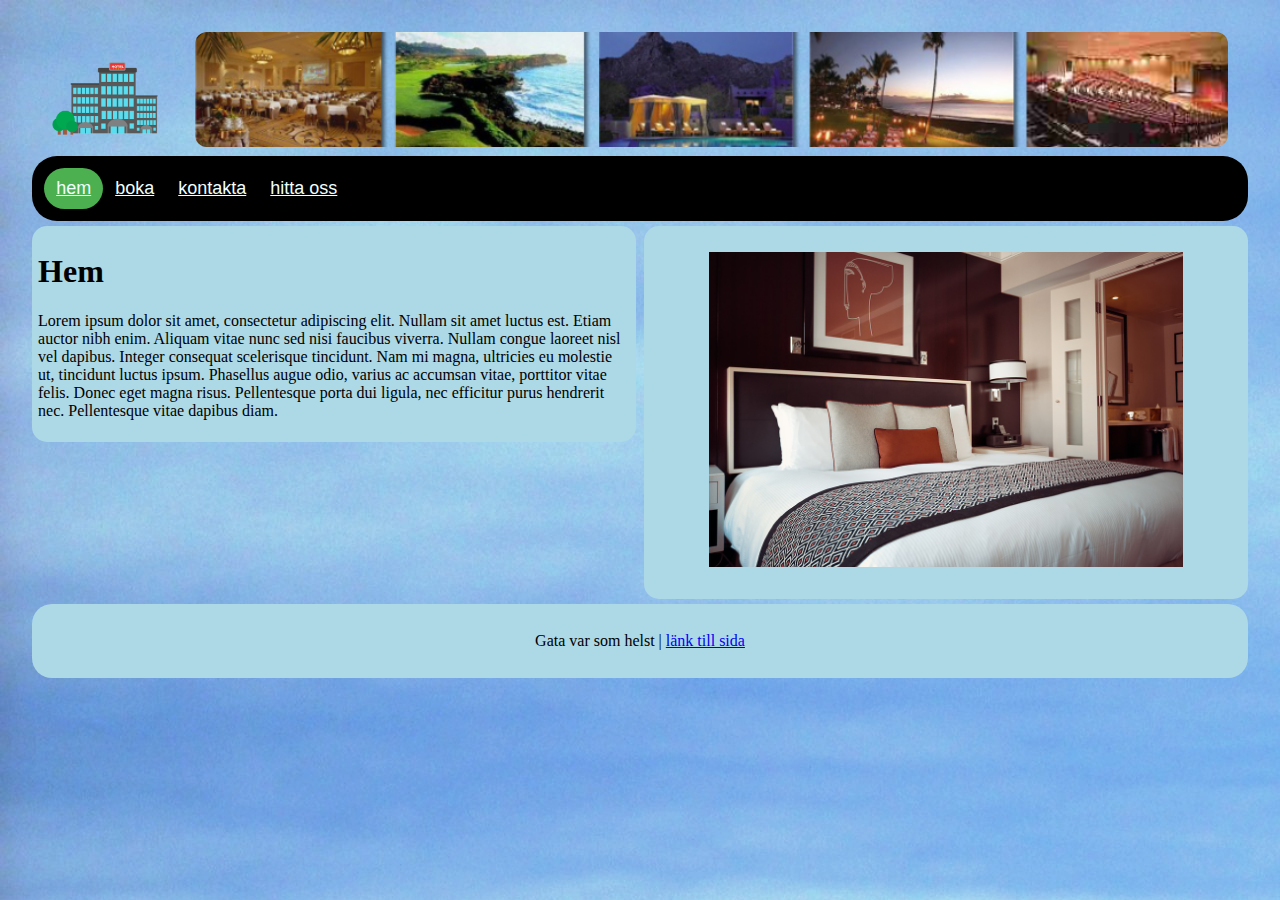
<file: index.html>
<!doctype html>
<html>

<head>
  <meta charset="utf-8">
  <meta name="viewport" content="width=device-width, initial-scale=1">
  <title>hem</title>
  <link href="style.css" rel="stylesheet" />
  <link href="gridstyle.css" rel="stylesheet" />
  <link rel="stylesheet" href="https://cdnjs.cloudflare.com/ajax/libs/font-awesome/4.7.0/css/font-awesome.min.css">

</head>

<body>
  <header>
    <img id="logo" src="building-3446376_960_720.png" alt="bild på hotel">
    <img id="banner" src="head-21-questions.png" alt="">
  </header>

  <nav class="bannernav" id="bannav">
    <a class="active" href="index.html">hem</a>
    <a href="boka.html">boka</a>
    <a href="kontakta.html">kontakta</a>
    <a href="hitta.html">hitta oss</a>
    <a href="javascript:void(0);" class="icon" onclick="myFunction()">
        <i class="fa fa-bars"></i>
        </a>
  </nav>
  <section>
    <article>
      <h1>Hem</h1>
      <p>Lorem ipsum dolor sit amet, consectetur adipiscing elit. Nullam sit amet luctus est. Etiam auctor nibh enim. Aliquam vitae nunc sed nisi faucibus viverra. Nullam congue laoreet nisl vel dapibus. Integer consequat scelerisque tincidunt. Nam
        mi magna,
        ultricies eu molestie ut, tincidunt luctus ipsum. Phasellus augue odio, varius ac accumsan vitae, porttitor vitae felis. Donec eget magna risus. Pellentesque porta dui ligula, nec efficitur purus hendrerit nec. Pellentesque vitae dapibus
        diam.</p>
    </article>
  </section>
  <aside>
    <h2>

      <img id="hotelroom" src="hotel-room-1447201_960_720.jpg" alt="bild på hotelrum">

    </h2>
  </aside>

  <footer>
    <p>Gata var som helst |
      <a href="https://sites.google.com/site/paulbelfragekurser/guide" target="_blank">länk till sida</a></p>

  </footer>

  <script>


    function myFunction() {
      var x = document.getElementById("bannav");
      if (x.className === "bannernav") {
        x.className += " responsive";
      } else {
        x.className = "bannernav";
      }
    }
    </script>

</body>

</html>
</file>
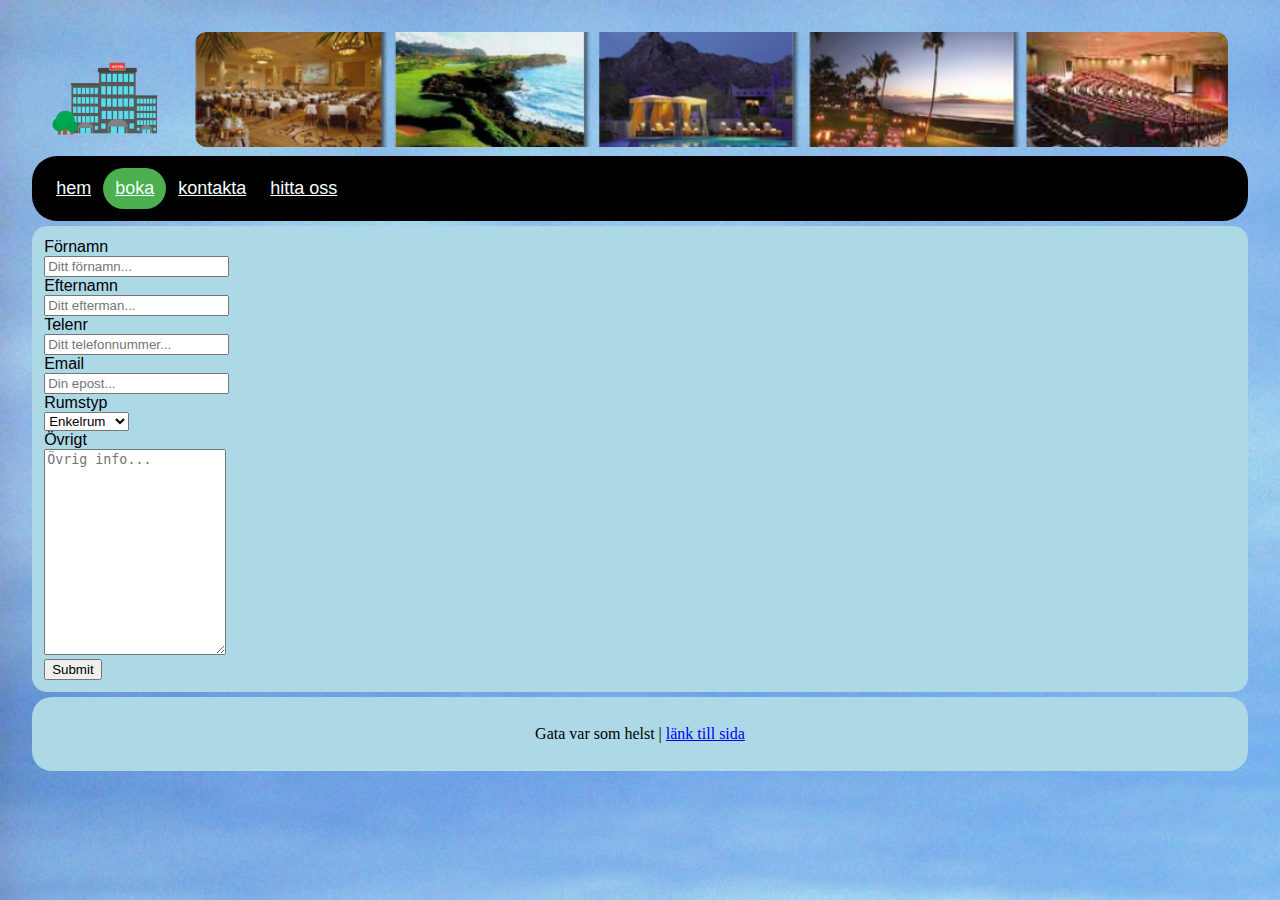
<file: boka.html>
<!doctype html>
<html>

<head>
  <meta charset="utf-8">
  <meta name="viewport" content="width=device-width, initial-scale=1">
  <title>boka</title>
  <link href="style.css" rel="stylesheet" />
  <link href="grid1sec.css" rel="stylesheet" />
  <link rel="stylesheet" href="https://cdnjs.cloudflare.com/ajax/libs/font-awesome/4.7.0/css/font-awesome.min.css">

</head>

<body>
  <header>
    <img id="logo" src="building-3446376_960_720.png" alt="bild på hotel">
    <img id="banner" src="head-21-questions.png" alt="">
  </header>

  <nav class="bannernav" id="bannav">
    <a href="index.html">hem</a>
    <a class="active" href="boka.html">boka</a>
    <a href="kontakta.html">kontakta</a>
    <a href="hitta.html">hitta oss</a>
    <a href="javascript:void(0);" class="icon" onclick="myFunction()">
      <i class="fa fa-bars"></i>
      </a>
  </nav>
  <section>
    <div class="container">
      <form action="/index.html">
        <div class="row">
          <div class="col-25">
            <label for="fname">Förnamn</label>
          </div>
          <div class="col-75">
            <input type="text" id="fname" name="firstname" placeholder="Ditt förnamn...">
          </div>
        </div>
        <div class="row">
          <div class="col-25">
            <label for="lname">Efternamn</label>
          </div>
          <div class="col-75">
            <input type="text" id="lname" name="lastname" placeholder="Ditt efterman...">
          </div>
        </div>
        <div class="row">
          <div class="col-25">
            <label for="telephone">Telenr</label>
          </div>
          <div class="col-75">
            <input type="text" id="telephone" name="telephone" placeholder="Ditt telefonnummer...">
          </div>
        </div>
        <div class="row">
          <div class="col-25">
            <label for="email">Email</label>
          </div>
          <div class="col-75">
            <input type="text" id="email" name="email" placeholder="Din epost...">
          </div>
        </div>
        <div class="row">
          <div class="col-25">
            <label>Rumstyp</label>
          </div>
          <div class="col-75">
            <select id="typeroom" name="typeroom">
              <option value="enkel">Enkelrum</option>
              <option value="dubbel">dubbelrum</option>
              <option value="suit">Svit</option>
            </select>
          </div>
        </div>
        <div class="row">
          <div class="col-25">
            <label for="subject">Övrigt</label>
          </div>
          <div class="col-75">
            <textarea id="subject" name="subject" placeholder="Övrig info..." style="height:200px"></textarea>
          </div>
        </div>
        <div class="row">
          <input type="submit" value="Submit">
        </div>
      </form>
    </div>
  </section>

  <footer>
    <p>Gata var som helst |
      <a href="https://sites.google.com/site/paulbelfragekurser/guide" target="_blank">länk till sida</a></p>

  </footer>
  <script>


    function myFunction() {
      var x = document.getElementById("bannav");
      if (x.className === "bannernav") {
        x.className += " responsive";
      } else {
        x.className = "bannernav";
      }
    }
    </script>
</body>

</html>
</file>
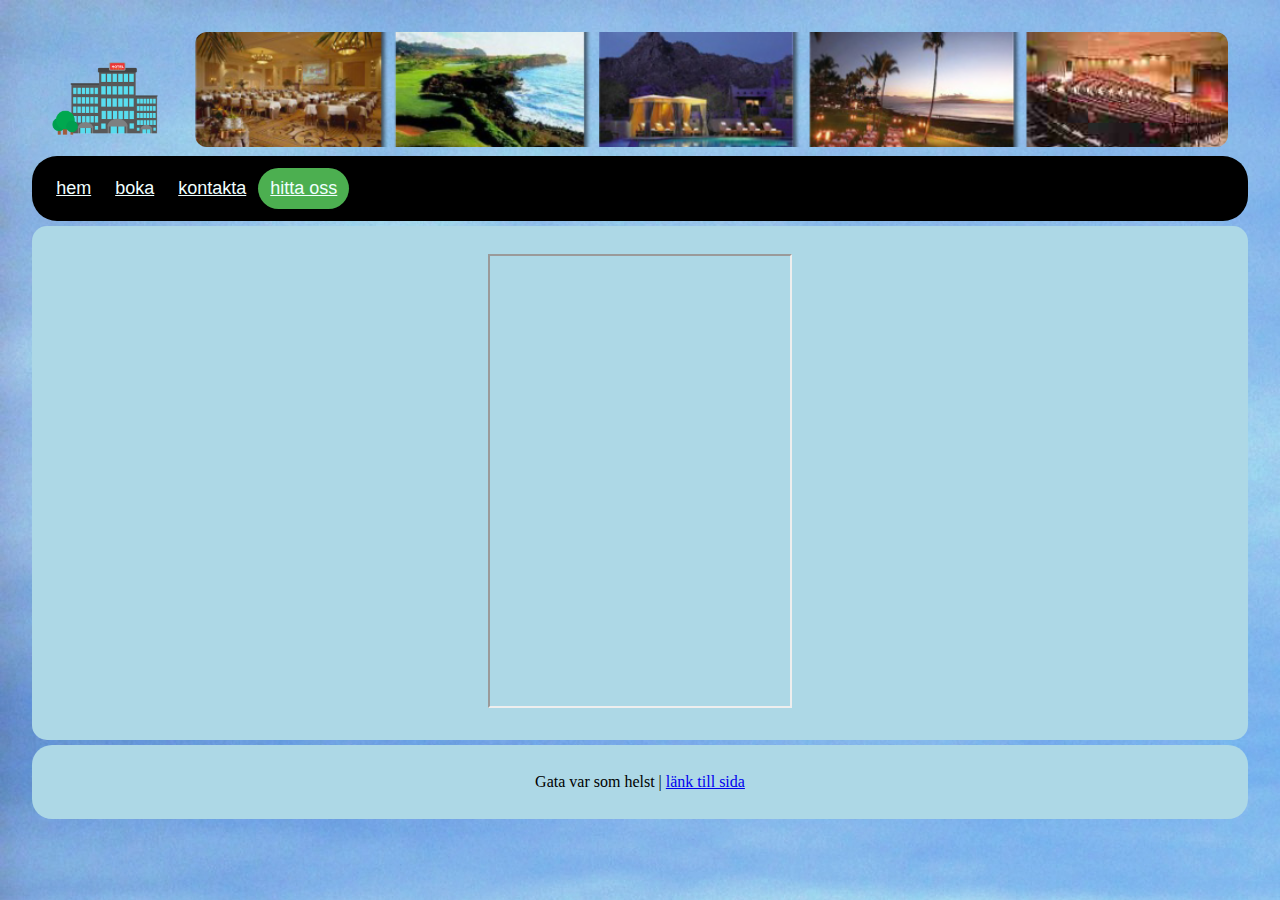
<file: hitta.html>
<!doctype html>
<html>

<head>
  <meta charset="utf-8">
  <meta name="viewport" content="width=device-width, initial-scale=1">
  <title>hitta</title>
  <link href="style.css" rel="stylesheet" />
  <link href="grid1sec.css" rel="stylesheet" />
  <link rel="stylesheet" href="https://cdnjs.cloudflare.com/ajax/libs/font-awesome/4.7.0/css/font-awesome.min.css">

</head>

<body>
  <header>
    <img id="logo" src="building-3446376_960_720.png" alt="bild på hotel">
    <img id="banner" src="head-21-questions.png" alt="">
  </header>
  <nav class="bannernav" id="bannav">
    <a href="index.html">hem</a>
    <a href="boka.html">boka</a>
    <a href="kontakta.html">kontakta</a>
    <a class="active" href="hitta.html">hitta oss</a>
    <a href="javascript:void(0);" class="icon" onclick="myFunction()">
        <i class="fa fa-bars"></i>
        </a>
  </nav>
  <section>
    <article>
      <p style="text-align: center;">


        <iframe src="https://www.google.com/maps/embed?pb=!1m18!1m12!1m3!1d36067.949195695466!2d12.994772699999999!3d55.59771785!2m3!1f0!2f0!3f0!3m2!1i1024!2i768!4f13.1!3m3!1m2!1s0x4653a400187d3ec5%3A0xe060808a82a0eb09!2sMalm%C3%B6hus+Slott!5e0!3m2!1ssv!2sse!4v1557912730192!5m2!1ssv!2sse" height="450" allowfullscreen></iframe>

        </p>
    </article>
  </section>

  <footer>
    <p>Gata var som helst   |
    <a href="https://sites.google.com/site/paulbelfragekurser/guide" target="_blank">länk till sida</a></p>

  </footer>

  <script>


    function myFunction() {
      var x = document.getElementById("bannav");
      if (x.className === "bannernav") {
        x.className += " responsive";
      } else {
        x.className = "bannernav";
      }
    }
    </script>

</body>

</html>
</file>
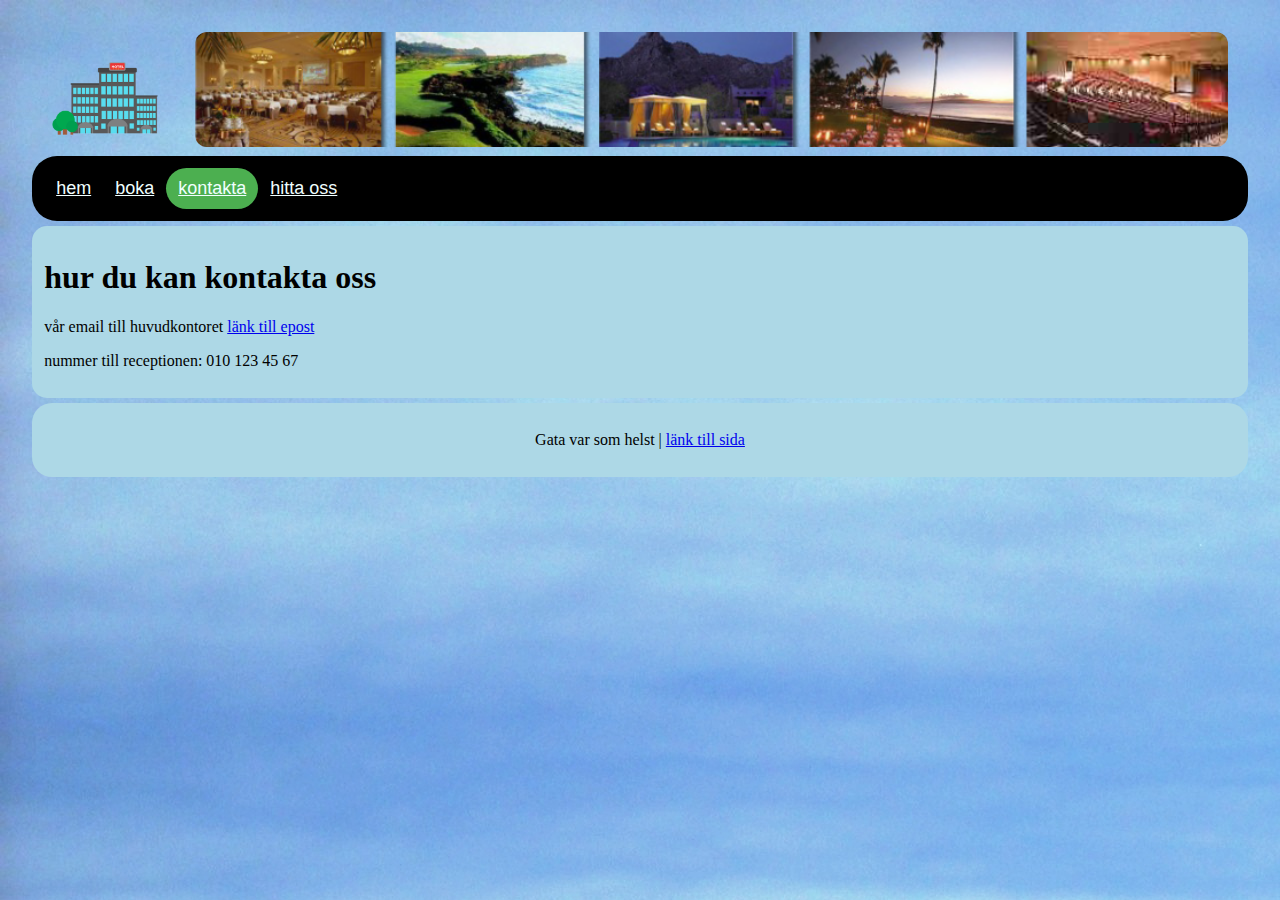
<file: kontakta.html>
<!doctype html>
<html>

<head>
  <meta charset="utf-8">
  <meta name="viewport" content="width=device-width, initial-scale=1">
  <title>kontakta</title>
  <link href="style.css" rel="stylesheet" />
  <link href="grid1sec.css" rel="stylesheet" />
  <link rel="stylesheet" href="https://cdnjs.cloudflare.com/ajax/libs/font-awesome/4.7.0/css/font-awesome.min.css">

</head>

<body>
  <header>
    <img id="logo" src="building-3446376_960_720.png" alt="bild på hotel">
    <img id="banner" src="head-21-questions.png" alt="">
  </header>
  <nav class="bannernav" id="bannav">
    <a href="index.html">hem</a>
    <a href="boka.html">boka</a>
    <a class="active" href="kontakta.html">kontakta</a>
    <a href="hitta.html">hitta oss</a>
    <a href="javascript:void(0);" class="icon" onclick="myFunction()">
      <i class="fa fa-bars"></i>
    </a>
  </nav>
  <section>
    <article>


      <h1>hur du kan kontakta oss</h1>
      <p>vår email till huvudkontoret <a href="mailto:testadress@mail.com">länk till epost</a></p>
        <p>nummer till receptionen: 010 123 45 67</p>
    </article>
  </section>

  <footer>
    <p>Gata var som helst |
      <a href="https://sites.google.com/site/paulbelfragekurser/guide" target="_blank">länk till sida</a></p>

  </footer>

  <script>
    function myFunction() {
      var x = document.getElementById("bannav");
      if (x.className === "bannernav") {
        x.className += " responsive";
      } else {
        x.className = "bannernav";
      }
    }
  </script>

</body>

</html>
</file>
<file: style.css>
body {
  margin: 2em;
  font-family: sans-serif;
  background-color: transparent;
  background-image: url(Ritz-Carlton_in_Half_Moon_Bay,_California.jpg);
}

header img#logo {
  width: 12%;
  margin-right: 1%;
}

header img#banner {
  width: 85%;
  border-radius: 12px;
}

h1, p {

  font-family: "Noto serif", serif;

}

h2 {
  text-align: center;

}
aside img#hotelroom{
  width: 80%;
}



article, aside, footer, nav {
  border-radius: 15px;
  padding: 1%;
}

footer {
  border-radius: 20px;
  text-align: center;
}

nav, a {
  border-radius: 25px;
}

.bannernav a {
  float: left;
  display: inline;
  color: #F0FFFF;
  text-align: left;
  padding: 10px 12px;
  font-size: 18px;
}
.bannernav a:hover{
  background-color: #F8F8FF;
  color: #000066;
}

.bannernav {
  background-color: #000000;
  overflow: hidden;
}

.active {
  background-color: #4CAF50;
  color: white;
}

.bannernav .icon {
  display: none;
}

.container{
  border-radius: 15px;
  background-color: lightblue;
  padding: 1%;
}

.col-25 {
  float: left;
  width: 100%;
  margin-top: 0;
}

.col-75{
  float: left;
  width: 100%;
  margin-top: 0;
}

@media (max-width: 600px) {
  .col-25, .col-75, input[type=submit] {
    width: 100%;
    margin-top: 0;
  }
}
</file>
<file: gridstyle.css>
body {
  display: grid;
  grid-template-columns: 1fr 1fr;
  grid-template-rows: auto auto 1fr;
  grid-template-areas: "header header"
    "nav nav"
    "section section"
    "aside aside"
    "footer footer";
  grid-gap: 0.3em 0.5em
}

@media screen and (min-width:600px) {
  body {
    grid-template-columns: 1fr 1fr;
    grid-template-areas: "header header"
      "nav nav"
      "section aside"
      "footer footer"
  }
}

@media screen and (max-width: 600px) {
  .bannernav a {
    display: none;
  }
  .bannernav a.icon {
    float: right;
    display: block;
  }
}

@media screen and (max-width: 600px) {
  .bannernav.responsive {position: relative;}
  .bannernav.responsive a.icon {
    position: absolute;
    right: 0;
    top: 0;
  }
  .bannernav.responsive a {
    float: none;
    display: block;
    text-align: left;
  }
}

header {
  grid-area: header;
}

nav {
  background-color: black;
  grid-area: nav;
}

section {
  grid-area: section;
}

article {
  background-color: lightblue;
  grid-area: article;
}

aside {
  background-color: lightblue;
  grid-area: aside;
}

footer {
  grid-area: footer;
  background-color: lightblue;
}
</file>
<file: grid1sec.css>
body {
  display: grid;
  grid-template-columns: 1fr 1fr;
  grid-template-rows: auto auto 1fr;
  grid-template-areas: "header header"
    "nav nav"
    "section section"

    "footer footer";
  grid-gap: 0.3em 0.5em
}

@media screen and (min-width:600px) {
  body {
    grid-template-columns: 1fr 1fr;
    grid-template-areas: "header header"
      "nav nav"
      "section section"
      "footer footer"
  }
}

@media screen and (max-width: 600px) {
  .bannernav a {
    display: none;
  }
  .bannernav a.icon {
    float: right;
    display: block;
  }
}

@media screen and (max-width: 600px) {
  .bannernav.responsive {position: relative;}
  .bannernav.responsive a.icon {
    position: absolute;
    right: 0;
    top: 0;
  }
  .bannernav.responsive a {
    float: none;
    display: block;
    text-align: left;
  }
}

header {
  grid-area: header;
}

nav {
  background-color: black;
  grid-area: nav;
}

section {
  grid-area: section;
}

article {
  background-color: lightblue;
  grid-area: article;
}

aside {
  background-color: lightblue;
  grid-area: aside;
}

footer {
  grid-area: footer;
  background-color: lightblue;
}
</file>
